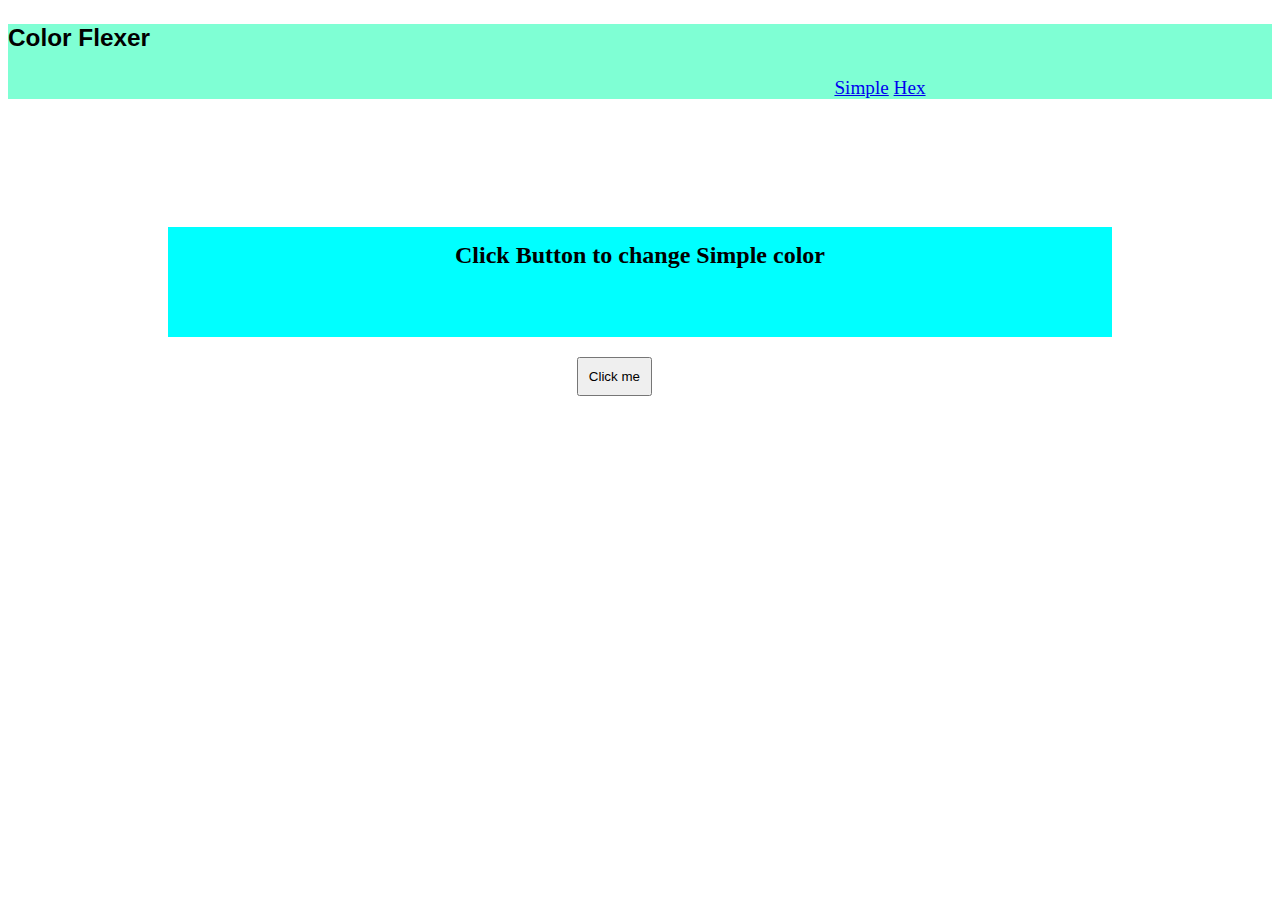
<file: index.html>
<!DOCTYPE html>
<html lang="en">
<head>
    <meta charset="UTF-8">
    <meta http-equiv="X-UA-Compatible" content="IE=edge">
    <meta name="viewport" content="width=device-width, initial-scale=1.0">
    <title>Document</title>
    <link rel="stylesheet" href="style.css">
</head>
<body>
    <nav class="navbar">
        <div class="nav-div">
            <h3>Color Flexer</h3>
        </div>
        <div class="nav-cont">
            <a href="index.html"> Simple</a>
            <a href="hex.html"> Hex</a>
        </div>
    </nav>
    <main>
        <div class="container">
            <h2 class="hey">Click Button to change Simple color</h2>
            <button class="btn">Click me</button>
        </div>
    </main>

    <!-- javscript -->
    <script src="app.js"></script>
</body>
</html>
</file>
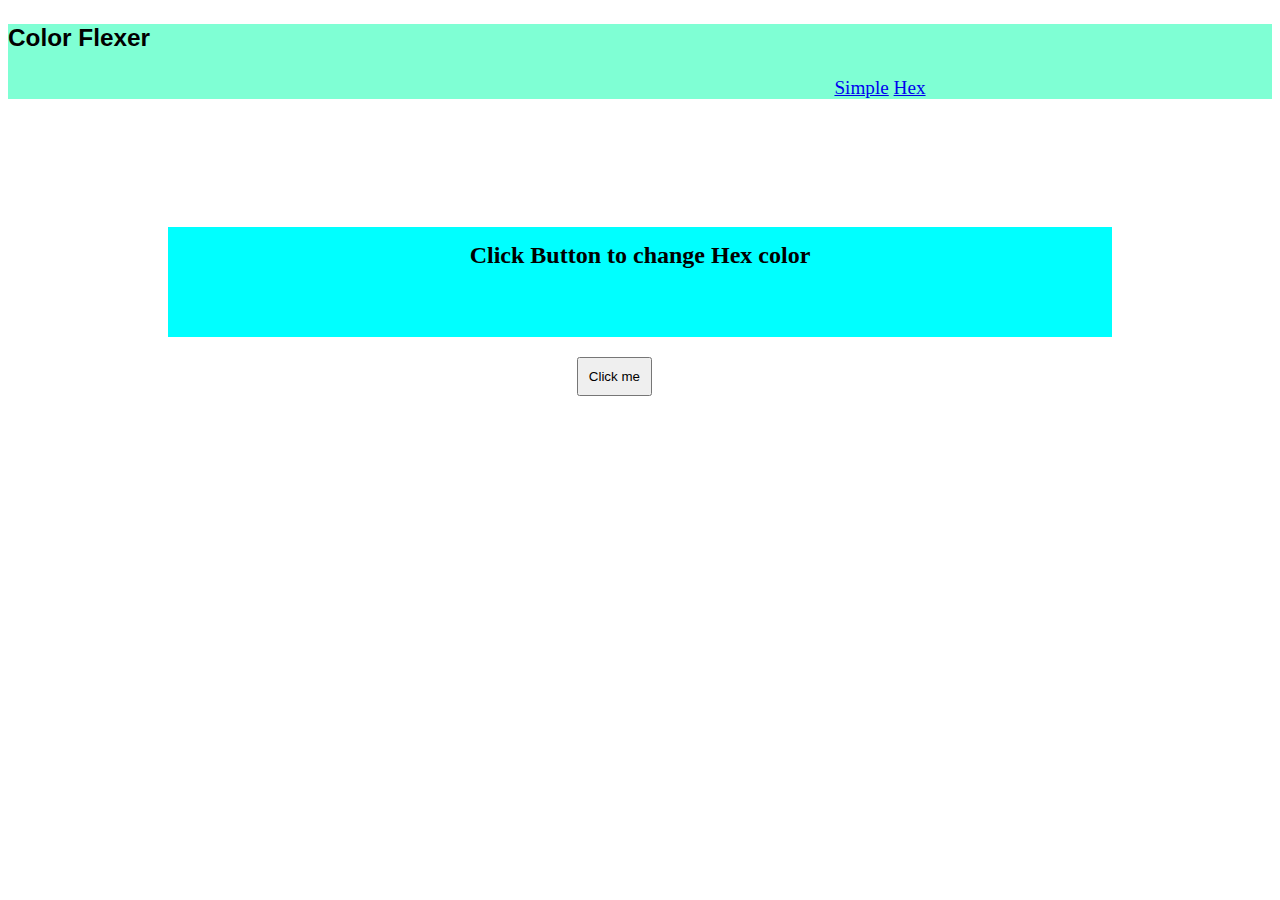
<file: hex.html>
<!DOCTYPE html>
<html lang="en">
<head>
    <meta charset="UTF-8">
    <meta http-equiv="X-UA-Compatible" content="IE=edge">
    <meta name="viewport" content="width=device-width, initial-scale=1.0">
    <title>Document</title>
    <link rel="stylesheet" href="style.css">
</head>
<body>
    <nav class="navbar">
        <div class="nav-div">
            <h3>Color Flexer</h3>
        </div>
        <div class="nav-cont">
            <a href="index.html"> Simple</a>
            <a href="hex.html"> Hex</a>
        </div>
    </nav>
    <main>
        <div class="container">
            <h2 class="hey">Click Button to change Hex color</h2>
            <button class="btn">Click me</button>
        </div>
    </main>

    <!-- javscript -->
    <script src="hex.js"></script>
</body>
</html>
</file>
<file: style.css>
.navbar{
    background-color: aquamarine;
}

.nav-div{
    font-family: Verdana, Geneva, Tahoma, sans-serif;
    font-size: 1.3rem;
}

.container{
    margin-top: 5rem;
}

.nav-cont{
    text-align: center;
    text-shadow: 8cm;
    font-size: 1.2rem;
    margin-top: 0px;
    margin-left: 30rem;
    margin-bottom: 8rem;
}

.hey{
    background-color: aqua;
    height: 80px;
    text-align: center;
    padding: 15px;
    margin-left: 10rem;
    margin-right: 10rem;
}

.btn{
     margin-left: 45%;
     text-align: center;
     padding: 10px;
     text-align: center;
}
</file>
